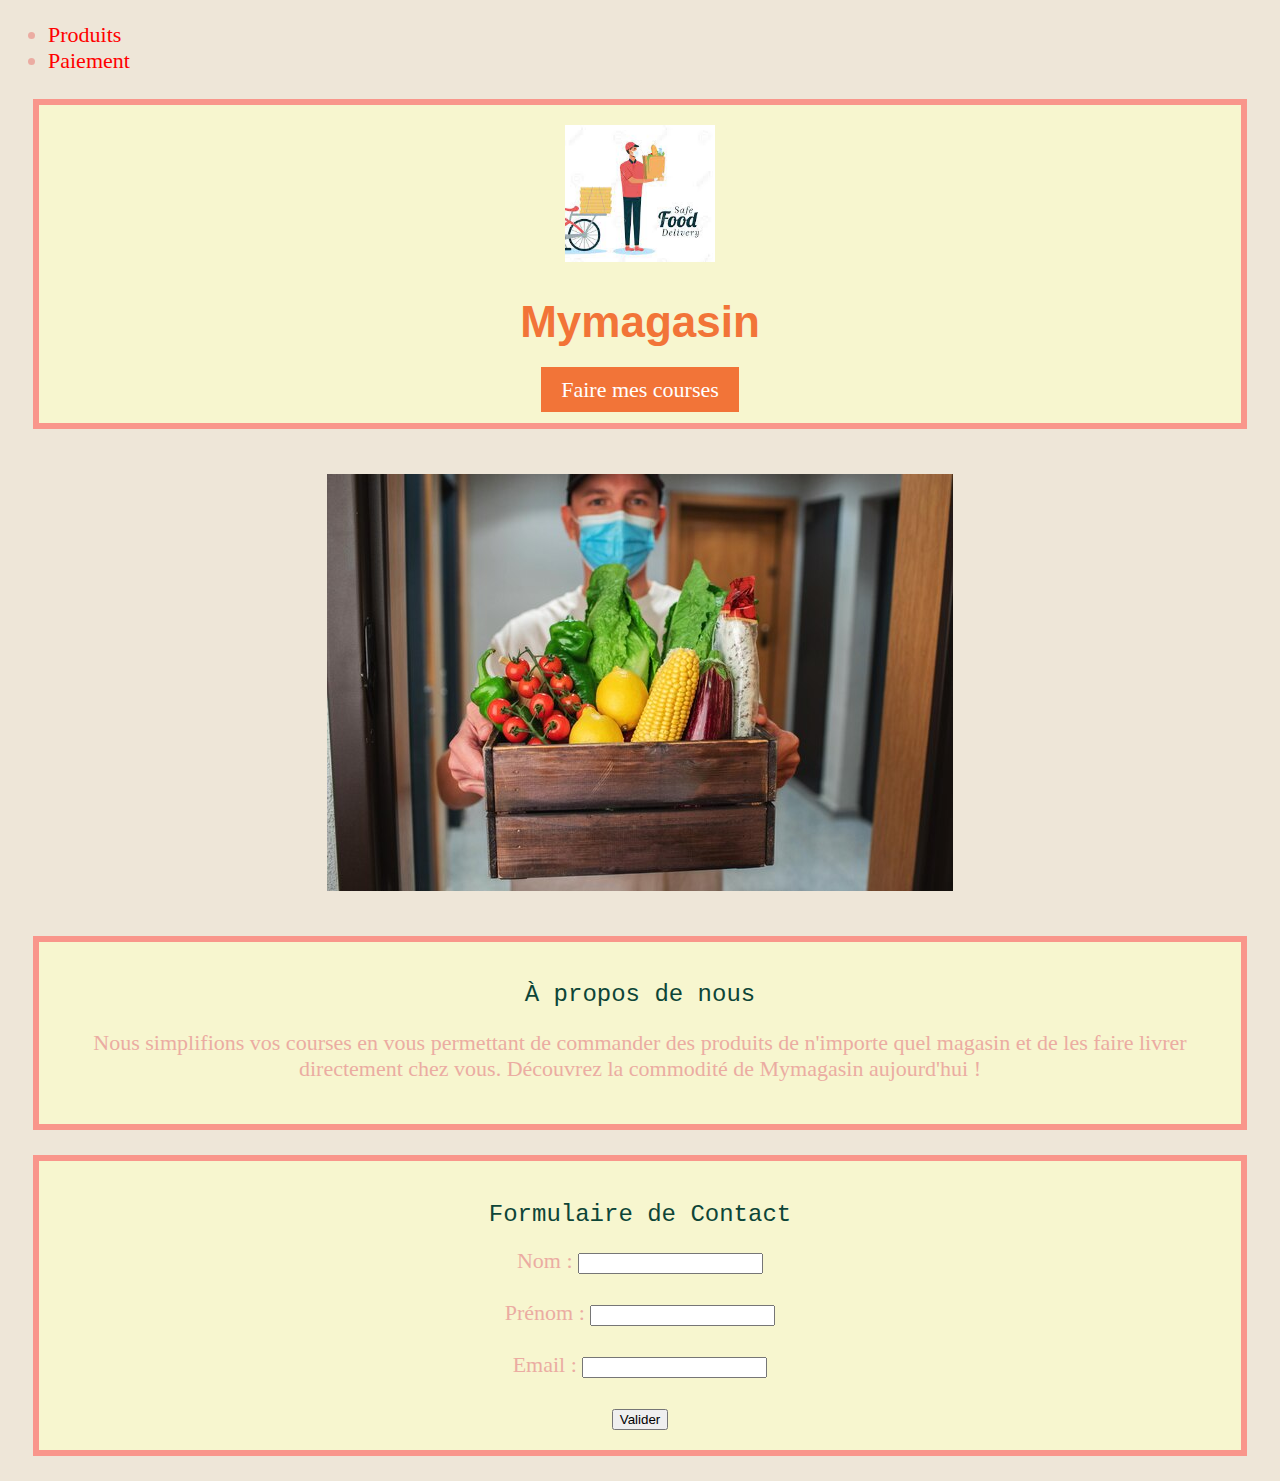
<file: index.html>
<!DOCTYPE html>
<html>

<head>
    <meta charset="utf-8">
    <meta name="description" content="Bienvenue chez Mymagasin">
    <meta name="keywords" content="Mymagasin, livraison à domicile, courses, startup">
    <meta name="author" content="Votre nom ou nom de la startup">
    <link rel="stylesheet" href="style1.css">
    <link rel="stylesheet" href="https://cdnjs.cloudflare.com/ajax/libs/font-awesome/6.0.0-beta3/css/all.min.css"> <!-- Inclure la bibliothèque Font Awesome CSS -->
    <title>Mymagasin - Livraison de Courses à Domicile</title>
</head>

<body> 
    <nav>
        <ul>
            <li><a href="indexa.html">Produits</a></li> <!-- "produits" a été corrigé en "Produits" -->
            <li><a href="indexb.html">Paiement</a></li> <!-- "paiment" a été corrigé en "Paiement" -->
        </ul>
    </nav>

    <div class="container">
        <div class="card-white">
            <img src="logo.jpg" alt="Flavio Carli" style="width:150px;">
            <h1>Mymagasin</h1>
            <a href="indexa.html" class="btn-primary">Faire mes courses</a>
        </div>
        <div class="image-container">
            <img src="livreur.jpg" alt="Flavio Carli" class="center-image">
        </div>
        <div class="card-white">
            <h2>À propos de nous</h2> <!-- "A propos de nous" a été corrigé en "À propos de nous" -->
            <p>Nous simplifions vos courses en vous permettant de commander des produits de n'importe quel magasin et de les faire livrer directement chez vous. Découvrez la commodité de Mymagasin aujourd'hui !</p>
        </div>
    </div>

    <div>
        <form id="myForm">
            <div class="card-white">
                <h2>Formulaire de Contact</h2>
                <label for="nom">Nom :</label>
                <input type="text" id="nom" name="nom" required><br><br>
                <label for="prenom">Prénom :</label>
                <input type="text" id="prenom" name="prenom" required><br><br>
                <label for="email">Email :</label>
                <input type="email" id="email" name="email" required><br><br>
                <button type="button" id="validerButton">Valider</button>
            </div>
        </form>
    </div>
</body>
</html>
</file>
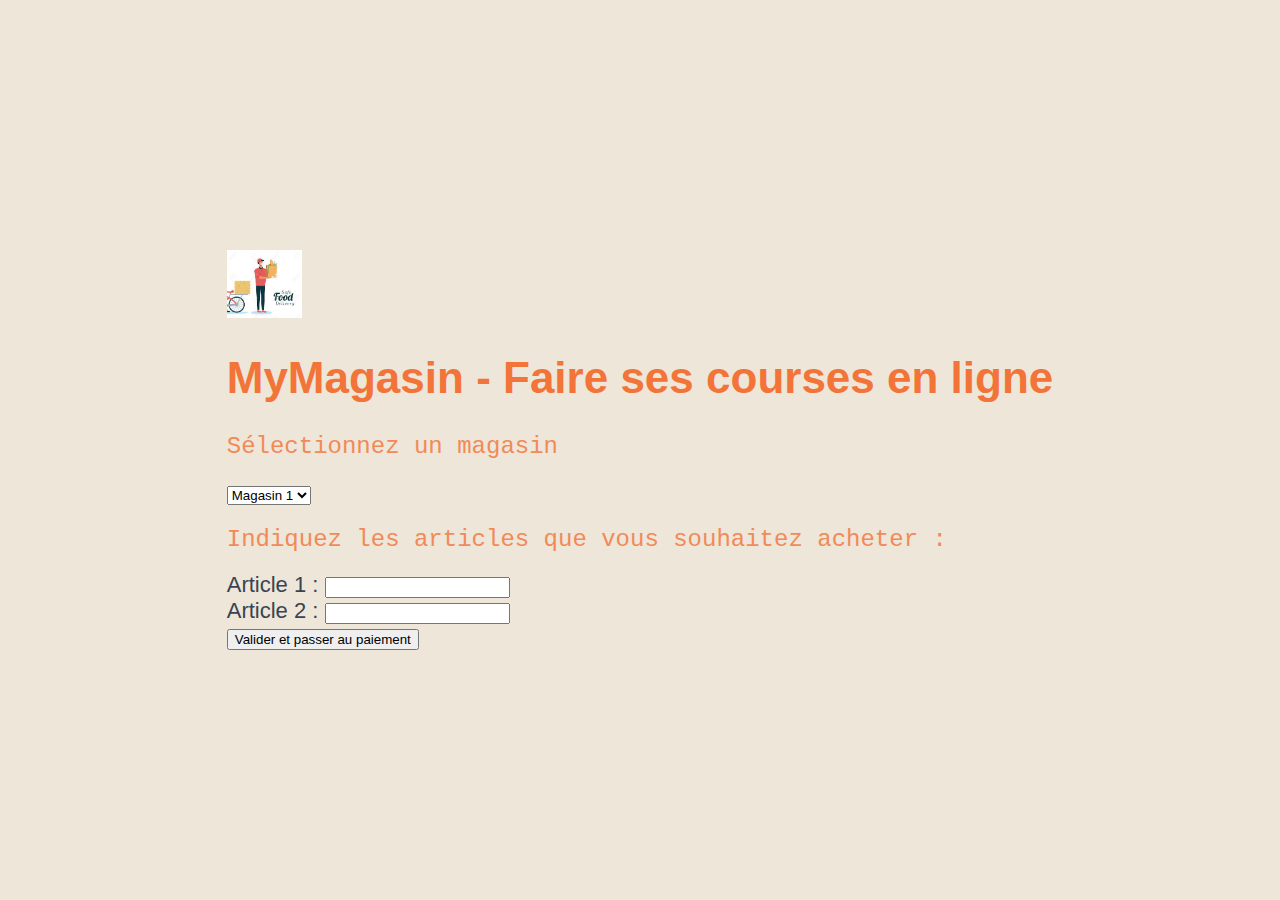
<file: indexa.html>
<!DOCTYPE html>
<html>
<head>
    <meta charset="utf-8">
    <meta name="description" content="MyMagasin - Faire ses courses en ligne">
    <meta name="author" content="Votre nom">
    <link rel="stylesheet" href="style2.css">
    <title>MyMagasin - Faire ses courses en ligne</title>
</head>
<body>
    <div class="container">
        <img src="logo.jpg" alt="Flavio Carli" style="width:75px;">
        <h1>MyMagasin - Faire ses courses en ligne</h1>
        <h2>Sélectionnez un magasin</h2>
        <form action="page_de_paiement.html" method="post">
            <select name="magasin" id="magasin">
                <option value="magasin1">Magasin 1</option>
                <option value="magasin2">Magasin 2</option>
                <!-- Ajoutez plus d'options de magasin si nécessaire -->
            </select>
            <h2>Indiquez les articles que vous souhaitez acheter :</h2>
            <div class="article">
                <label for="article1">Article 1 :</label>
                <input type="text" name="article1" id="article1">
            </div>
            <div class="article">
                <label for="article2">Article 2 :</label>
                <input type="text" name="article2" id="article2">
            </div>
            <!-- Vous pouvez ajouter plus de champs pour les articles ici -->
            <button type="button" onclick="window.location.href='indexb.html'">Valider et passer au paiement</button>
        </form>
    </div>
</body>
</html>
</file>
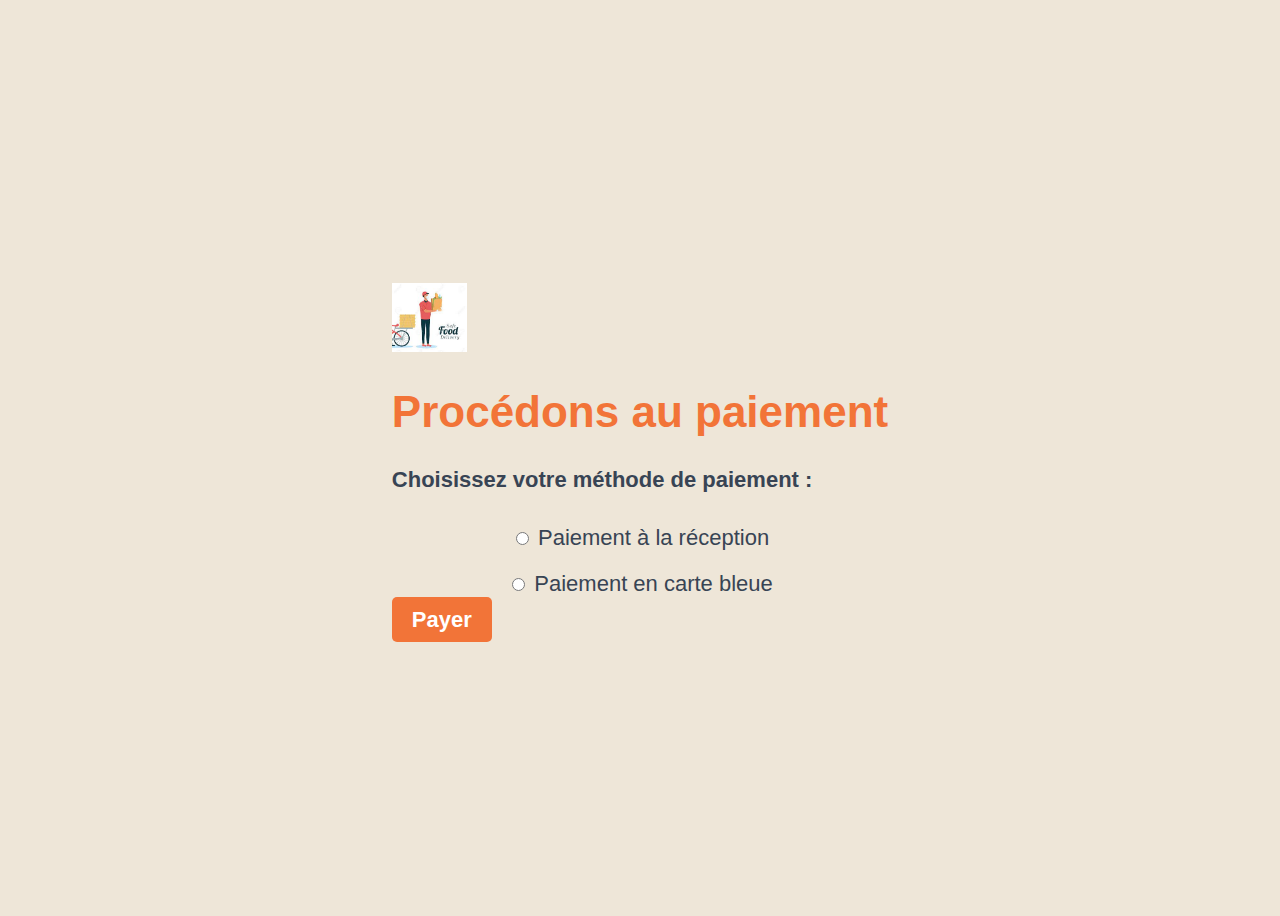
<file: indexb.html>
<!DOCTYPE html>
<html>

<head>
    <meta charset="utf-8">
    <meta name="description" content="Paiement de vos courses Mymagasin">
    <meta name="keywords" content="Mymagasin, paiement, courses, livraison">
    <meta name="author" content="Votre nom ou nom de la startup">
    <link rel="stylesheet" href="style3.css">
    <title>Paiement - Mymagasin</title>
</head>

<body>
    <div class="container">
        <img src="logo.jpg" alt="Flavio Carli" style="width:75px;">
        <h1>Procédons au paiement</h1>
        <p>Choisissez votre méthode de paiement :</p>
        <div class="payment-options">
            <div class="payment-option">
                <input type="radio" id="payment-reception" name="payment-method" value="reception">
                <label for="payment-reception">Paiement à la réception</label>
            </div>
            <div class="payment-option">
                <input type="radio" id="payment-carte" name="payment-method" value="carte">
                <label for="payment-carte">Paiement en carte bleue</label>
            </div>
        </div>
        <a href="#" class="btn-primary">Payer</a>
    </div>
</body>

</html>
</file>
<file: style1.css>
.card-white {
    background-color: #F7F6CF;
    border: 6px solid #F9968B;
    padding: 20px;
    margin: 25px;
    text-align: center;
}

.btn-primary {
    background-color: #F27438;
    color: white;
    padding: 10px 20px;
    text-decoration: none;
}

.btn-primary:hover {
    background-color: #FFA500;
}

body {
    background-color: rgb(238, 230, 216);
    color: rgb(235, 172, 162);
    font-family: 'Your Handwritten Font', cursive;
    font-size: 22px;
}

h1, h2 {
    color: blue;
    font-family: Helvetica;
}

h1 {
    color: #F27438;
    font-size: 44px;
}

h2 {
    color: #0d4537;
    font-family: Courier;
    font-size: 24px;
    font-weight: lighter;
}

a {
    text-decoration: none;
    color: red;
}

a:hover {
    color: #FFA500;
}

.list-inline {
    list-style: none;
    padding-left: 0px;
}

.list-inline > li {
    display: inline;
    padding: 0px 20px;
}

.center-image {
    display: block;
    margin: 0 auto; /* Pour centrer horizontalement */
    max-width: 100%; /* Pour s'assurer que l'image ne dépasse pas la largeur de son parent */
}

.image-container {
    text-align: center;
    padding: 20px 0; /* Espacement supérieur et inférieur */
}
</file>
<file: style2.css>
/* Styles pour la page index2.html */

/* Fond et couleurs de texte */
body {
    background-color: rgb(238, 230, 216);
    color: rgb(56, 68, 84);
    font-family: Helvetica;
    font-size: 22px;
    margin: 0;
    display: flex; /* Utilisation de flexbox pour centrer verticalement et horizontalement */
    justify-content: center;
    align-items: center;
    min-height: 100vh; /* 100% de la hauteur de la vue pour centrer verticalement */
}

/* Styles pour les cartes de produits */
.card-product {
    background-color: rgb(235, 172, 162);
    border: 6px solid #F9968B;
    padding: 20px;
    margin: 25px;
    border-radius: 10px;
    box-shadow: 0 0 10px rgba(0, 0, 0, 0.2);
    transition: transform 0.2s;
}

.card-product:hover {
    transform: scale(1.05);
}

/* Styles pour les titres h1 et h2 */
h1, h2 {
    color: #F27438;
    font-family: Helvetica;
}

h1 {
    font-size: 44px;
}

h2 {
    font-family: Courier;
    font-size: 24px;
    font-weight: lighter;
    opacity: 0.8;
}

/* Styles pour les liens */
a {
    text-decoration: none;
    color: red;
}

a:hover {
    color: #FFA500;
}
</file>
<file: style3.css>
/* Styles pour la page index3.html */

/* Fond et couleurs de texte */
body {
    background-color: rgb(238, 230, 216);
    color: rgb(56, 68, 84);
    font-family: Helvetica;
    font-size: 22px;
    display: flex;
    flex-direction: column;
    align-items: center;
    justify-content: center;
    min-height: 100vh;
}

/* Styles pour les titres */
h1 {
    color: #F27438;
    font-size: 44px;
}

/* Styles pour les paragraphes et les options de paiement */
p {
    font-weight: bold;
    margin-top: 20px;
}

.payment-options {
    display: flex;
    flex-direction: column;
    align-items: center;
}

.payment-option {
    margin: 10px;
}

/* Styles pour les boutons */
a.btn-primary {
    background-color: #F27438;
    color: white;
    padding: 10px 20px;
    border-radius: 5px;
    text-align: center;
    font-weight: bold;
    text-decoration: none;
    margin-top: 20px;
}

a.btn-primary:hover {
    background-color: #FFA500;
}
</file>
